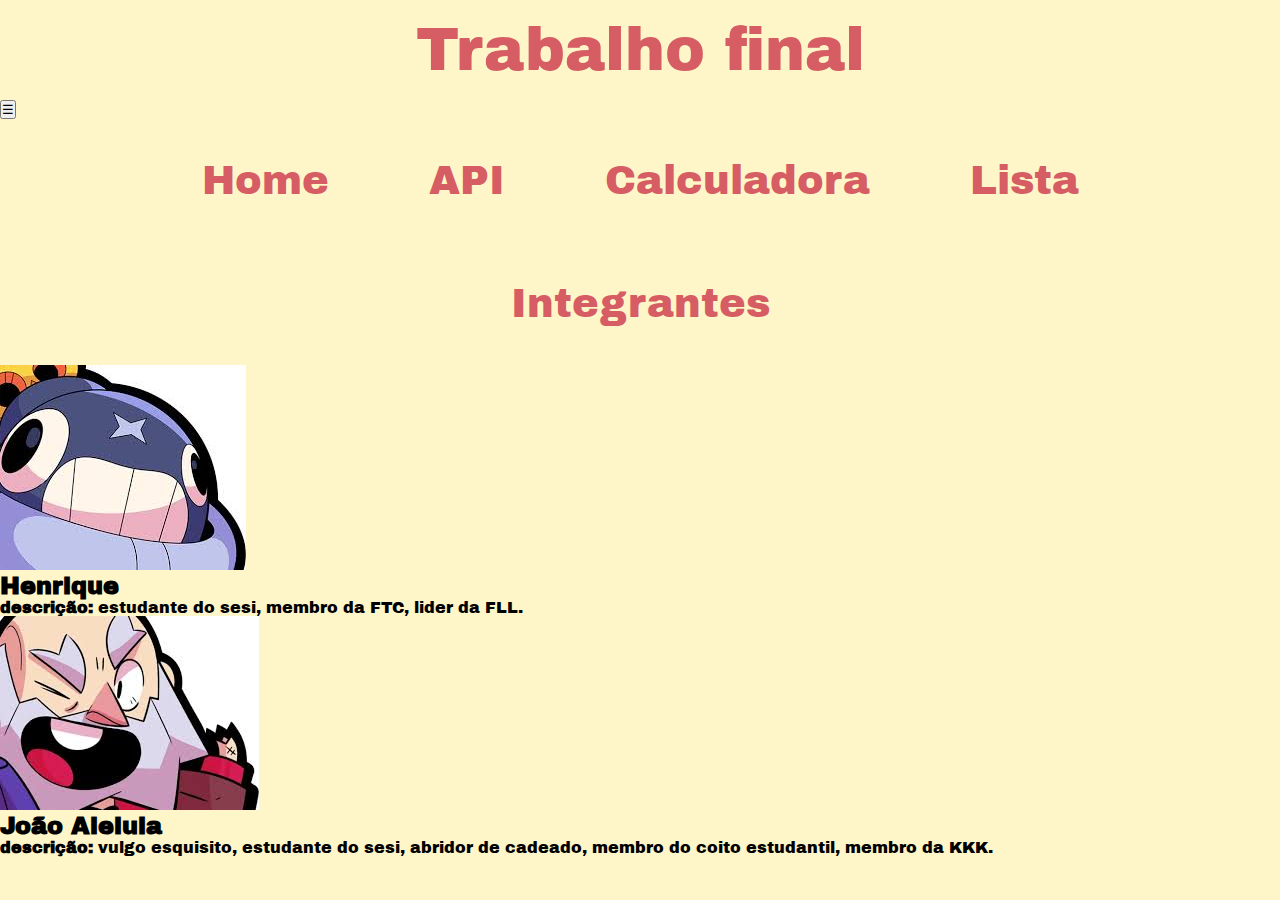
<file: integrantes/index.html>
<!DOCTYPE html>
<html lang="en">
<head>
  <meta charset="UTF-8">
  <meta name="viewport" content="width=device-width, initial-scale=1.0">
  <title>Trabalho Final</title>
  <link href="https://fonts.googleapis.com/css2?family=Archivo+Black&display=swap" rel="stylesheet">
  <link rel="stylesheet" href="style.css">
</head>
<body>
     <div class="topo">
        <div class="title1">
            <span >Trabalho final</span>
        </div>

        <button id="menu-toggle" class="menu-toggle">&#9776;</button>

        <div>
            <ul class="menu" id="menu">
                <li class="button"><a href="../home/">Home</a></li>
                <li class="button"><a href="../API/">API</a></li>
                <li class="button"><a href="../calculadora/">Calculadora</a></li>
                <li class="button"><a href="../lista/">Lista</a></li>
                <li class="button"><a href="../integrantes/">Integrantes</a></li>
            </ul>
        </div>
    </div>
<div class="cards-container">
      <div class="card">
        <div class="card-top">
          <img src="./images/download.jpg" alt="Imagem 1" class="pokemon-img">
        </div>
        <div class="card-info">
          <h2>Henrique</h2>
          <p><strong>descrição:</strong> estudante do sesi, membro da FTC, lider da FLL.</p>
        </div>
      </div>

      <div class="card">
        <div class="card-top">
          <img src="./images/dyna.jpg" alt="Imagem 2" class="pokemon-img">
        </div>
        <div class="card-info">
          <h2>João Aleluia</h2>
          <p><strong>descrição:</strong> vulgo esquisito, estudante do sesi, abridor de cadeado, membro do coito estudantil, membro da KKK.</p>
        </div>
      </div>
      
      <script src="script.js"></script>
</body>
</html>
</file>
<file: integrantes/style.css>
* {
    padding: 0;
    margin: 0;
    box-sizing: border-box;
}

body{
    background-color: #fef5c8;
    font-family: "Archivo Black", sans-serif;}

.title1 {
    display: flex;
    align-items: center;
    justify-content: center;
    flex-direction: column;
    font-size: 60px;
    height: 100px;
    color: #d55d63;
    font-family: "Archivo Black", sans-serif;
}

.menu {
    display: flex;
    flex-wrap: wrap;
    justify-content: center;
    align-items: center;
    padding: 30px;
    gap: 60px;
    font-size: 40px;
    list-style: none;
}

.menu a {
    text-decoration: none;
    transition: all 200ms ease-in-out;
    display: inline-block;
}

.menu a:hover{
    transform: scale(1.2);
}

.menu li a {
    color: inherit;      /* Herda a cor do elemento pai */
    text-decoration: none; /* Remove o sublinhado */
}

.button {
    padding: 10px 20px;
    border-radius: 10px;
    color: #d55d63;
    
}

li:hover{
    color: #f22b56;
}
</file>
